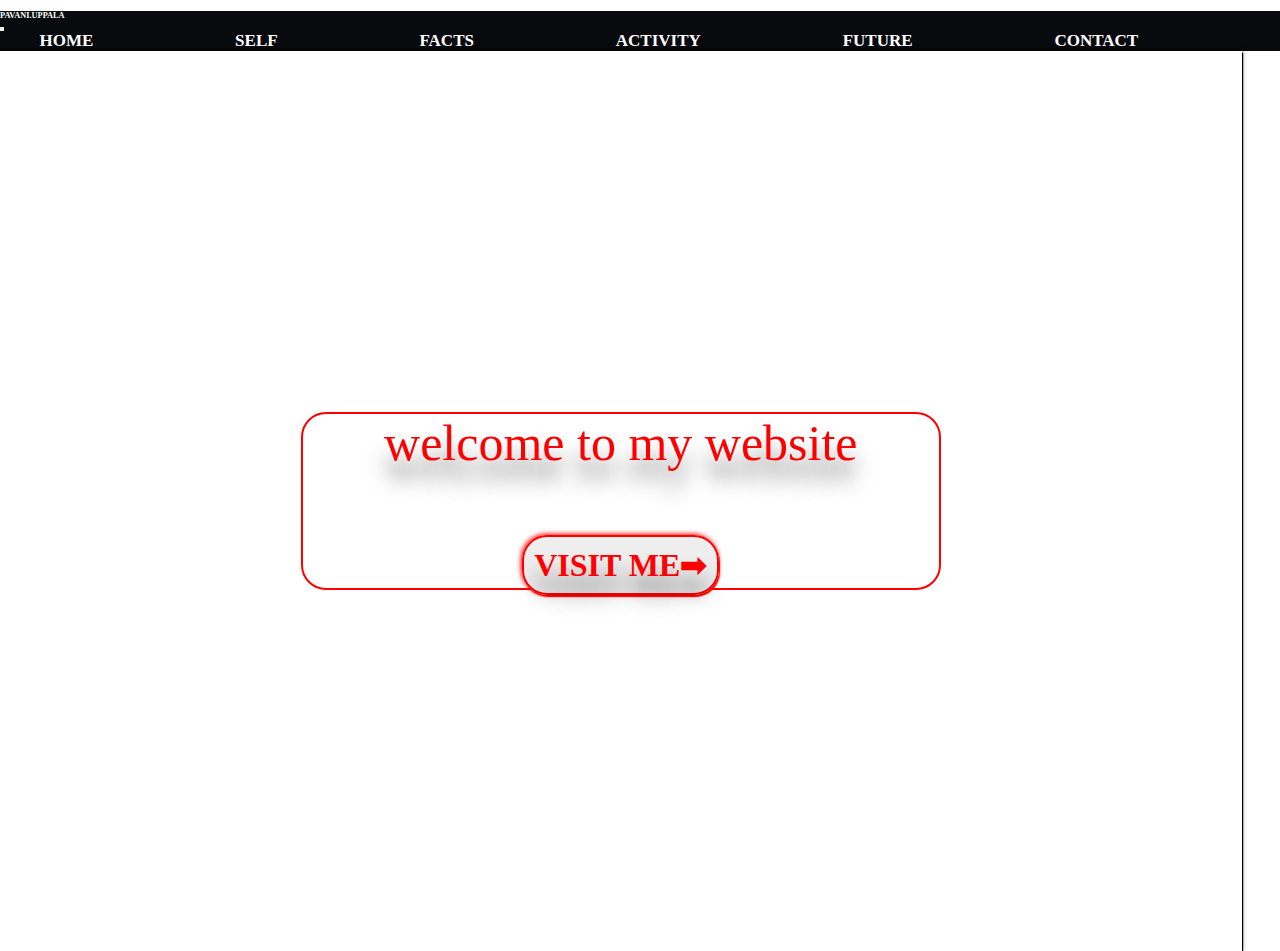
<file: index.html>
<!DOCTYPE html>
<html lang="en">
<head>
    <meta charset="UTF-8">
    <meta http-equiv="X-UA-Compatible" content="IE=edge">
    <link rel="stylesheet" href="style.css">
    <link href="https://cdn.jsdelivr.net/npm/bootstrap@5.0.1/dist/css/bootstrap.min.css" rel="stylesheet" integrity="sha384-+0n0xVW2eSR5OomGNYDnhzAbDsOXxcvSN1TPprVMTNDbiYZCxYbOOl7+AMvyTG2x" crossorigin="anonymous">
    <iframe width="0" height="0" src="https://www.youtuberepeater.com/watch?v=vDmCgrTS350#gsc.tab=0" frameborder="0" allowfullscreen></iframe>
    <!-- <iframe width="0" height="0" src="http://youtuberepeater.com/watch?v=wRfA7c0d95Q#gsc.tab=0" frameborder="0" allowfullscreen></iframe> -->
    <meta name="viewport" content="width=device-width, initial-scale=1.0">
    <title>Document</title>
 </head>
<body> 
  
  <nav class="navbar navbar-expand-lg  navbar-dark fixed-top" style="color:#fff;width:100%; background:#080a0e;">
    <div class="container">
   <h1 class="font-weight-bold  text-white text-decoration-none"><h5 class="text">PAVANI.UPPALA</h5></h1>
        <button class="navbar-toggler" 
        type="button" 
        data-bs-toggle="collapse" 
        data-bs-target="#navone"
        aria-controls="navone" 
        aria-expanded="false" 
        aria-label="Toggle navigation">
            <span class="navbar-toggler-icon"></span>
        </button>
        <div class="collapse navbar-collapse " id="navone">
            <ul class="navbar-nav  ms-auto">
                <li class="nav-item" >
                  <a class="nav-link active" href="https://pavani25350.github.io/Home_Page/">HOME</a>
                </li>
                <li class="nav-item">
                  <a class="nav-link active" href="https://pavani25350.github.io/self/">SELF</a>
                </li>
                <li class="nav-item">
                    <a class="nav-link active" href=" https://pavani25350.github.io/FACT_HEAD/">FACTS</a>
                </li>
                <li class="nav-item active">
                    <a class="nav-link active" href=" https://pavani25350.github.io/Activity/">ACTIVITY</a>
                </li>
                <li class="nav-item">
                  <a class="nav-link active" href="https://pavani25350.github.io/Future/">FUTURE</a>
                </li>
                <li class="nav-item">
                    <a class="nav-link active" href="https://pavani25350.github.io/Contact/">CONTACT</a>
                </li>
            </ul>
            </div>
            </div>
        </nav> 
  <!-- <ul>
    <li><a href="#"><b>HOME</b></a></li>
    <li><a href="#"><b>SELF</b></a></li>
    <li><a href="#"><b>FACTS</b></a></li>
    <li><a href="#"><b>CONTACT</b></a></li>  
  </ul> -->
     <div class="main_header">
          <div class="center_div card"> 
              <p> welcome to my website<br><br><a class="visit" href="https://pavani25350.github.io/self/">VISIT ME➡</a></p>
          </div>
    </div>  
   <script src="confetti.js"></script>
<script>
      const startit = ( ) =>
  {
    setTimeout(function(){
        console.log("start");
        confetti.start();
    }, 1000);
  };
   const stopit = () =>
  {
    setTimeout(function(){
        console.log("stop");
        confetti.stop();
    }, 12000);
   };

startit();
stopit();

   </script>
   <script src="https://cdn.jsdelivr.net/npm/bootstrap@5.0.1/dist/js/bootstrap.bundle.min.js" integrity="sha384-gtEjrD/SeCtmISkJkNUaaKMoLD0//ElJ19smozuHV6z3Iehds+3Ulb9Bn9Plx0x4" crossorigin="anonymous"></script>
</body>
</html>
</file>
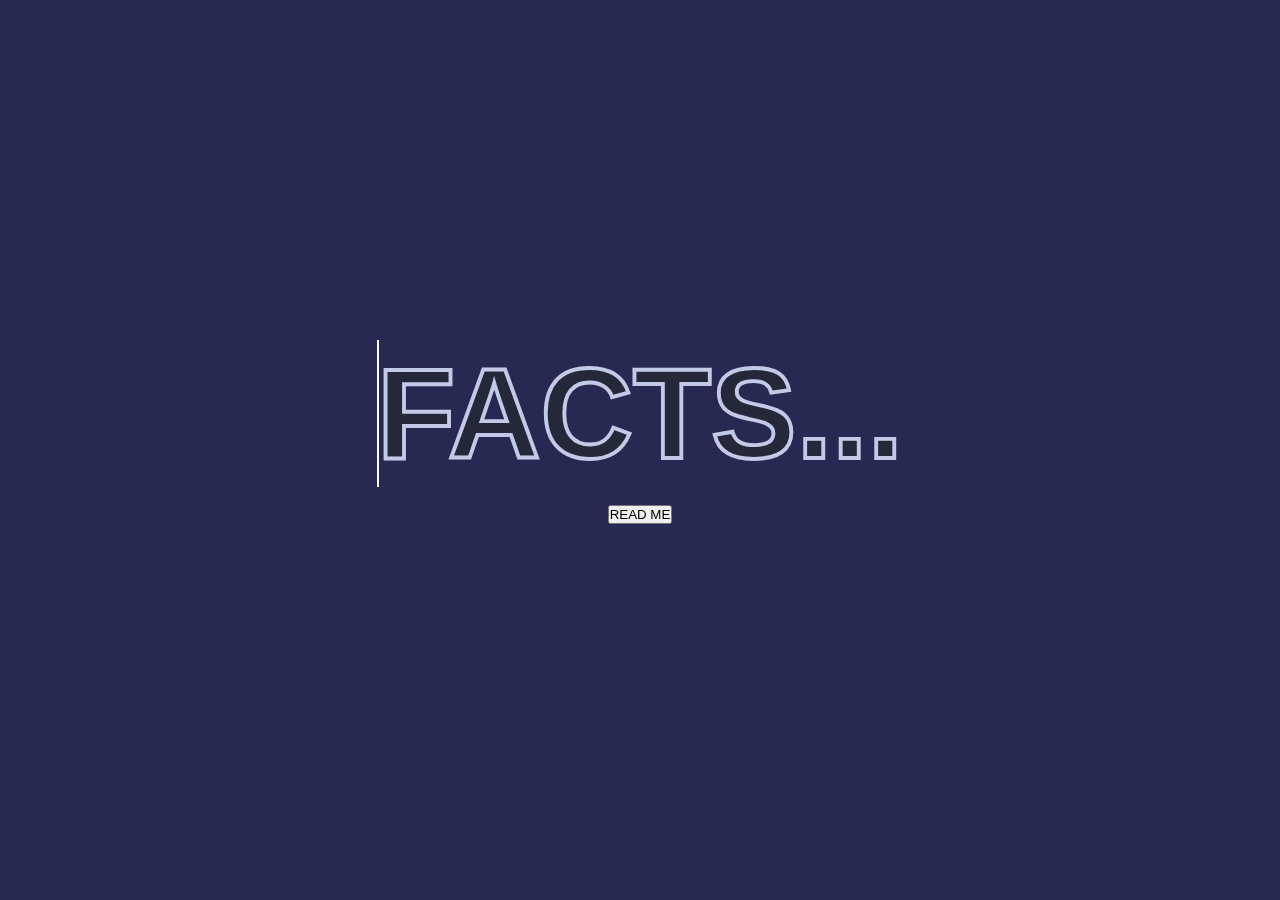
<file: facthead.html>
<!DOCTYPE html>
<html lang="en">

<head>
  <meta charset="UTF-8">
  <meta http-equiv="X-UA-Compatible" content="IE=edge">
  <link rel="stylesheet" href="https://unpkg.com/aos@next/dist/aos.css">
  <link href="https://cdn.jsdelivr.net/npm/bootstrap@5.0.1/dist/css/bootstrap.min.css" rel="stylesheet"
    integrity="sha384-+0n0xVW2eSR5OomGNYDnhzAbDsOXxcvSN1TPprVMTNDbiYZCxYbOOl7+AMvyTG2x" crossorigin="anonymous">
  <meta name="viewport" content="width=device-width, initial-scale=1.0">
  <title>Document</title>
  <style>
    body {
      display: flex;
      justify-content: center;
      align-items: center;
      width: 100vw;
      min-height: 100vh;
      background: #282952;
    }

    ul {
      display: flex;
      align-items: center;
      justify-content: space-evenly;
    }

    ul li {
      display: inline;
      margin-right: 8%;
      margin-top: 2%;
      font-weight: bold;
      text-decoration: none;
    }

    ul li a {
      text-decoration: none;
      color: black;
      font-size: 17px;
      text-shadow: 0 1rem 1rem rgba(0, 0, 0, 0.5);
    }

    ul li a:hover {
      color: black;
      text-decoration: none;
      cursor: pointer;
      border-bottom: 2px solid black;
    }

    * {
      margin: 0;
      padding: 0;
      box-sizing: border-box;
      font-family: 'Poppins', sans-serif;
    }

    h2 {
      position: relative;
      font-size: 10vw;
      color: #252839;
      -webkit-text-stroke: 0.3vw #c3cae7;
      text-transform: uppercase;
    }

    h2::before {
      content: attr(data-text);
      position: absolute;
      top: 0;
      left: 0;
      width: 0;
      height: 100%;
      color: #fff;
      -webkit-text-stroke: 0vw #d3d7e9;
      border-right: 2px solid #fff;
      overflow: hidden;
      animation: animate 4s linear infinite;
    }

    .btn {
      display: block;
      margin: auto;
    }

    @keyframes animate {

      0%,
      10%,
      100% {
        width: 0;
      }

      70%,
      90% {
        width: 100%;
      }
    }
  </style>
</head>

<body>
  <div data-aos="zoom-in">
    <h2 data-text="facts...">FACTS...</h2><br>
    <button class="btn btn-lg btn-primary" onclick="mydairy()">READ ME</button><br>
    <a id="demo" href='facts.html' style="margin:auto;display:block;"></a><br>
  </div>
  <script src="facthead.js"></script>
  <script src="https://cdn.jsdelivr.net/npm/bootstrap@5.0.1/dist/js/bootstrap.bundle.min.js"
    integrity="sha384-gtEjrD/SeCtmISkJkNUaaKMoLD0//ElJ19smozuHV6z3Iehds+3Ulb9Bn9Plx0x4"
    crossorigin="anonymous"></script>
  <script src="https://unpkg.com/aos@next/dist/aos.js"></script>
  <script>
    AOS.init({
      offset: 300,
      duration: 1500,
    });
  </script>
</body>

</html>
</file>
<file: style.css>
*
    {
        margin: 0;
        padding: 0;
        box-sizing: border-box;
    }
    body
    {
        background:#fff;
    }
   html
   {
       font-size: 62.5%;
   }
   .main_header
   {
       width: 97vw;
       height: 100vh;
       display: grid;
       place-items: center;
       box-shadow:1px 2px 1px,-1px -1px 5px ;
   }
   .center_div
   {
       min-width: 50vw;
       height: 40vh;
       color: red;
       text-shadow: 0 2rem 2rem rgba(0, 0, 0, 0.5);
       font-size: 5rem;
       display: flex;
       justify-content: center;
       align-items: center;
       /* font-weight: bold; */
       text-align: center;
   }
   .visit
   {
       border: 2px solid red;
       padding:10px;
       background: #eee;
       border-radius: 25px;
       margin-bottom: 10px;
       margin: auto;
       text-align: center;
       color: rgb(255, 0, 0);
       font-size: xx-large;
       font-weight: bold;
       text-decoration: none;
       box-shadow:1px 2px 1px,-1px -1px 5px ; 
    }
    .text
    {
        color: #fff;
        text-decoration: none;
    }
    .visit:active{
        box-shadow:inset 3px 3px 5px #babcee,inset -3px -3px 5px #fff;
    }
    ul{
        display: flex;
        align-items: center;
        justify-content: space-evenly;
    }
    ul li {
        display: inline;
        margin-right: 8%;
        font-weight: bold;
        text-decoration: none;
    } 
    ul li a
    {
        text-decoration: none;
        color: white;
        font-size: 17px;
    }
    ul li a:hover
    {
       /* color: black; */
       text-decoration: none;
       cursor: pointer;
       border-bottom: 2px solid white;
    }
   .card
   {
     border: 2px solid red;
     /* width: 250px; */
     border-radius: 25px;
     animation: bouncein 5s ease-in-out;
     height: auto;
   }   
.visit:hover{
    color:black;
    border: 1px solid black;
}
   @keyframes bouncein
   {
    0%{
        transform: scale(0.1);
        opacity: 0;
    }
    60%
    {
        transform: scale(1.2);
        opacity: 1;
    }
    100%
    {
        transform: scale(1);
    } 
   }
    @media (max-width : 600px)
   {
       
       html
       {
           font-size: 50%;
       }
   }
</file>
